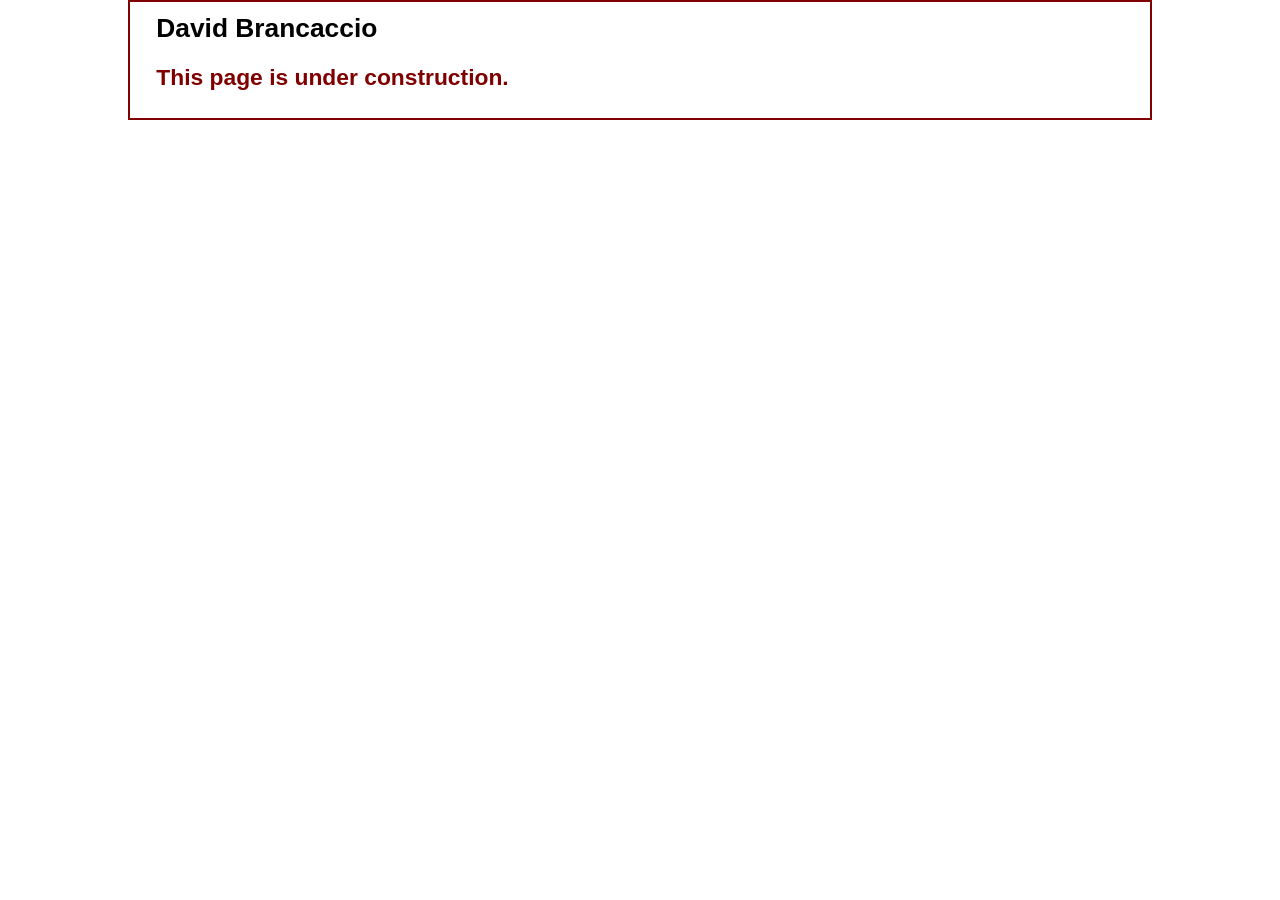
<file: brancaccio.html>
<!DOCTYPE html>
<html lang="en">

<head>
	<meta charset="utf-8">
	<title>San Joaquin Valley Town Hall</title>
	<link rel="icon" href="../images/favicon.ico">
	<link rel="stylesheet" href="../styles/main.css">
</head>

<body>
	<main>
		<section>
			<h1>David Brancaccio</h1>
			<h2>This page is under construction.</h2>
		</section>
	</main>
</body>

</html>
</file>
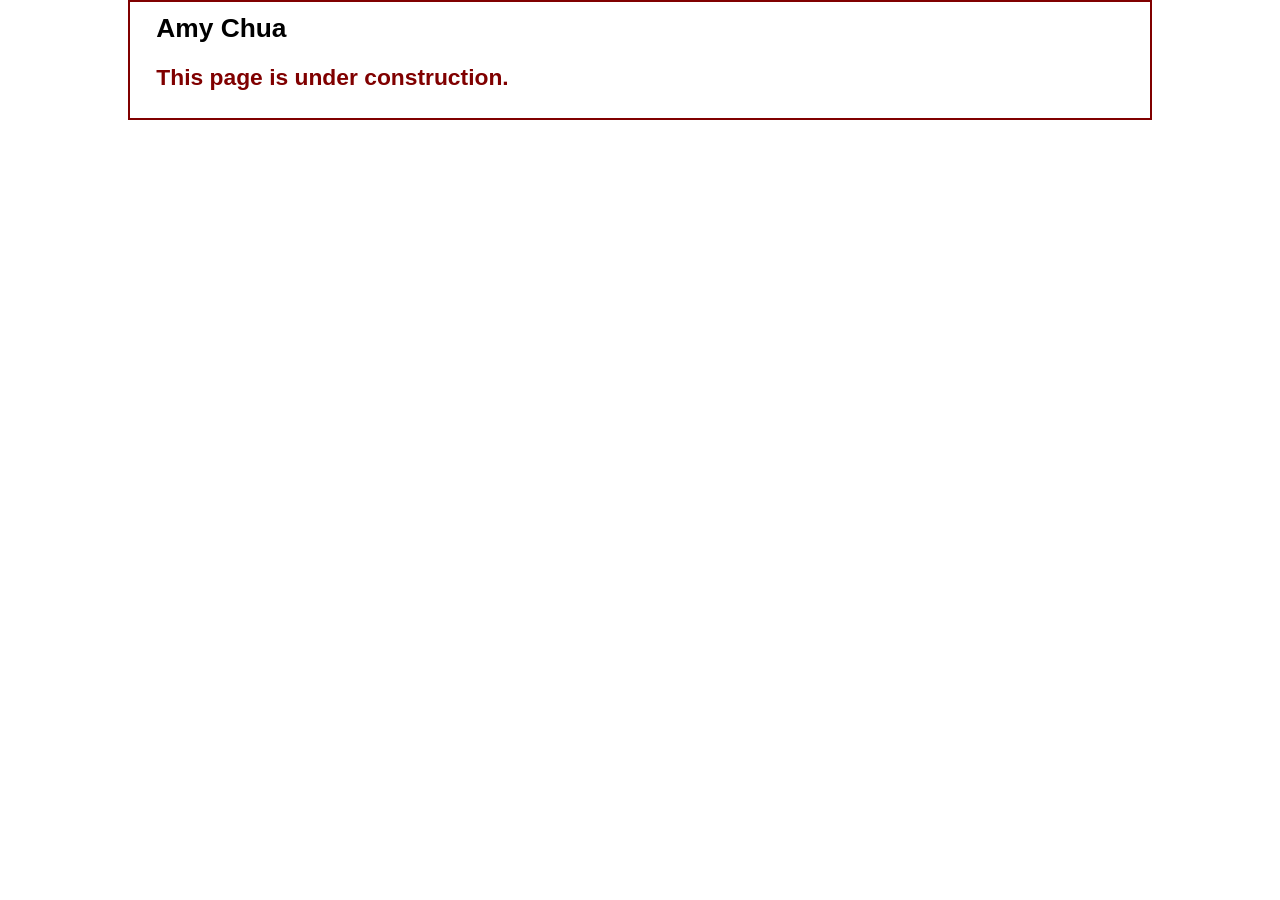
<file: chua.html>
<!DOCTYPE html>
<html lang="en">

<head>
	<meta charset="utf-8">
	<title>San Joaquin Valley Town Hall</title>
	<link rel="icon" href="../images/favicon.ico">
	<link rel="stylesheet" href="../styles/main.css">
</head>

<body>
	<main>
		<section>
			<h1>Amy Chua</h1>
			<h2>This page is under construction.</h2>
		</section>
	</main>
</body>

</html>
</file>
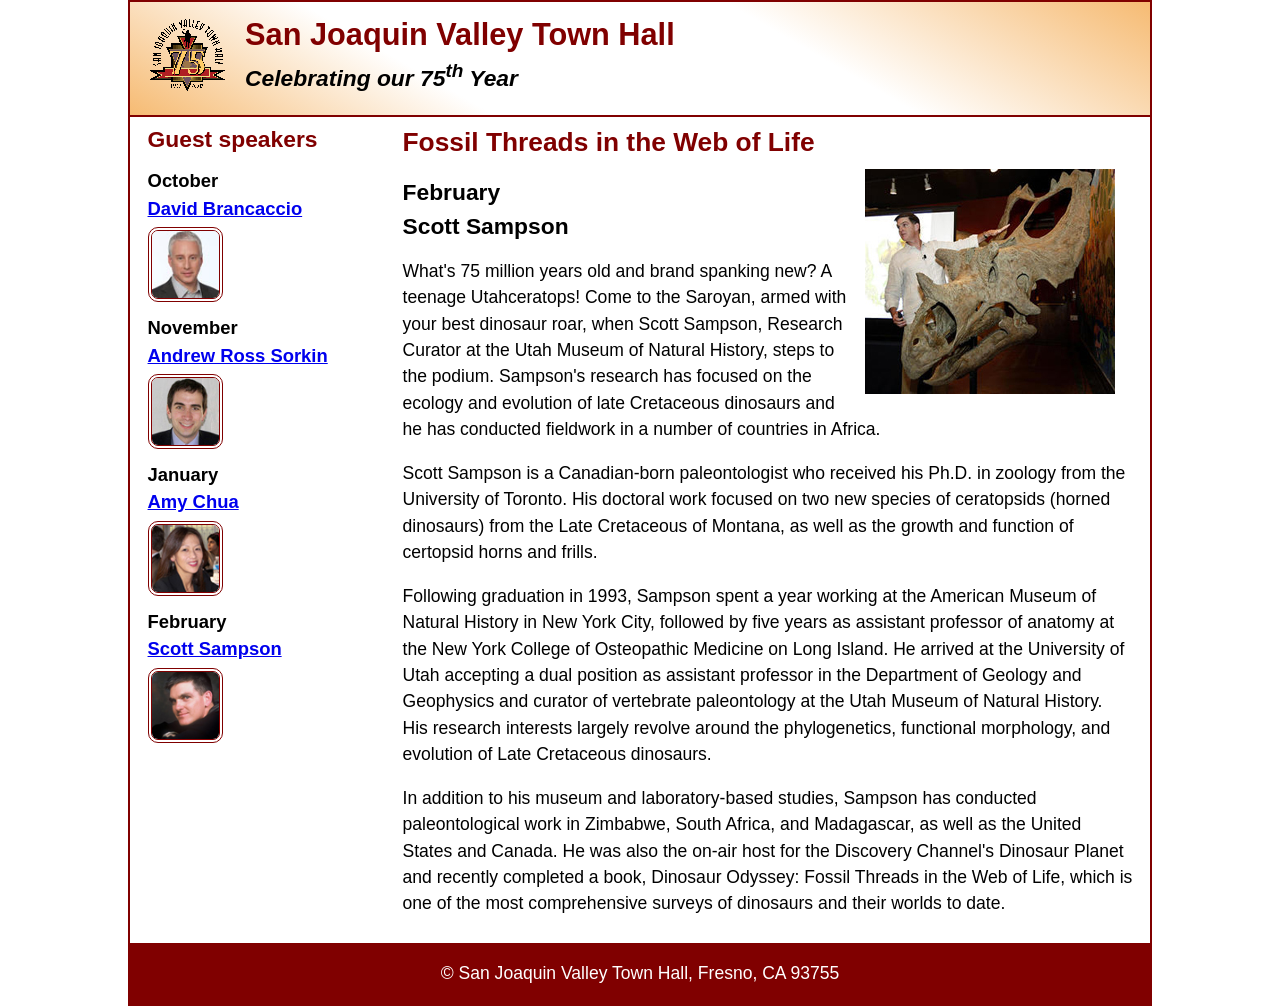
<file: sampson.html>
<!DOCTYPE html>
<html lang="en">

<head>
	<meta charset="utf-8">
	<title>San Joaquin Valley Town Hall</title>
	<meta name="viewport" content="width=device-width, initial-scale=1">
	<link rel="icon" href="../images/favicon.ico">
	<link rel="stylesheet" href="../styles/main.css">
</head>

<body>
	<header>
		<img src="../images/town_hall_logo.gif" alt="Town Hall logo">
		<h2>San Joaquin Valley Town Hall</h2>
		<h3>Celebrating our <span class="shadow">75<sup>th</sup></span> Year</h3>
	</header>
	<main>
		<aside>
			<h2>Guest speakers</h2>
			<h3>October<br><a href="../speakers/brancaccio.html">David Brancaccio</a></h3>
			<img src="../images/brancaccio75.jpg" alt="David Brancaccio photo">
			<h3>November<br><a href="../speakers/sorkin.html">Andrew Ross Sorkin</a></h3>
			<img src="../images/sorkin75.jpg" alt="Andrew Ross Sorkin photo">
			<h3>January<br><a href="../speakers/chua.html">Amy Chua</a></h3>
			<img src="../images/chua75.jpg" alt="Amy Chua photo">
			<h3>February<br><a href="../speakers/sampson.html">Scott Sampson</a></h3>
			<img src="../images/sampson75.jpg" alt="Scott Sampson photo">
		</aside>
		<section class="speaker">
			<h1>Fossil Threads in the Web of Life</h1>
			<article>
				<img src="../images/sampson_dinosaur.jpg" alt="Scott Sampson with dinosaur">
				<h2>February<br>Scott Sampson</h2>
				<p>What's 75 million years old and brand spanking new? A teenage Utahceratops! Come to the 
				   Saroyan, armed with your best dinosaur roar, when Scott Sampson, Research Curator at the 
				   Utah Museum of Natural History, steps to the podium. Sampson's research has focused on the 
				   ecology and evolution of late Cretaceous dinosaurs and he has conducted fieldwork in a number 
				   of countries in Africa.</p>
				<p>Scott Sampson is a Canadian-born paleontologist who received his Ph.D. in zoology from the 
				   University of Toronto. His doctoral work focused on two new species of ceratopsids (horned 
				   dinosaurs) from the Late Cretaceous of Montana, as well as the growth and function of certopsid 
				   horns and frills.</p>
				<p>Following graduation in 1993, Sampson spent a year working at the American Museum of Natural 
				   History in New York City, followed by five years as assistant professor of anatomy at the New 
				   York College of Osteopathic Medicine on Long Island. He arrived at the University of Utah 
				   accepting a dual position as assistant professor in the Department of Geology and Geophysics 
				   and curator of vertebrate paleontology at the Utah Museum of Natural History. His research 
				   interests largely revolve around the phylogenetics, functional morphology, and evolution of 
				   Late Cretaceous dinosaurs.</p>
				<p>In addition to his museum and laboratory-based studies, Sampson has conducted paleontological 
				   work in Zimbabwe, South Africa, and Madagascar, as well as the United States and Canada. He was 
				   also the on-air host for the Discovery Channel's Dinosaur Planet and recently completed a book, 
				   Dinosaur Odyssey: Fossil Threads in the Web of Life, which is one of the most 
				   comprehensive surveys of dinosaurs and their worlds to date.</p>
			</article>
		</section>
	</main>
	<footer>
		<p>&copy; San Joaquin Valley Town Hall, Fresno, CA 93755</p>
	</footer>
</body>
</html>
</file>
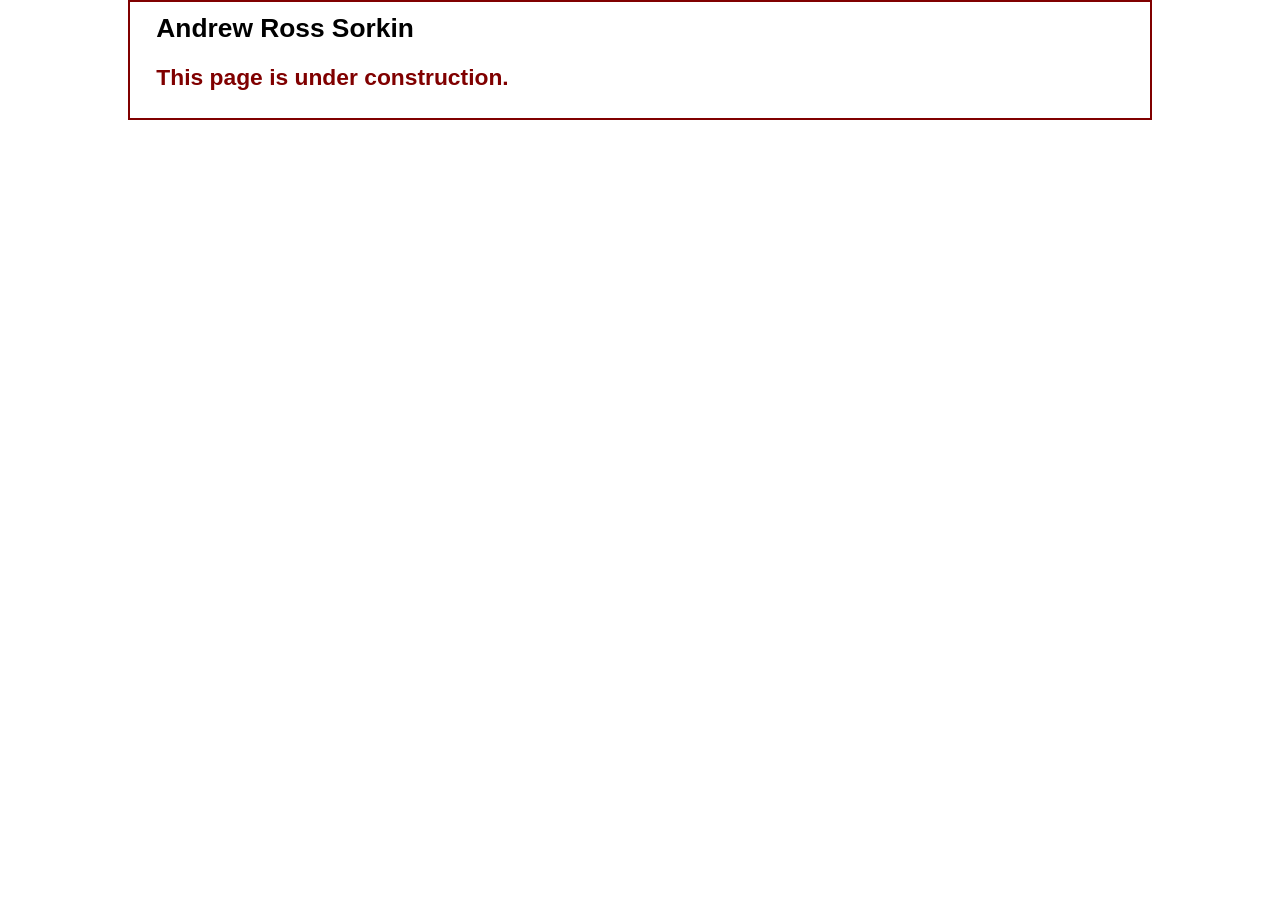
<file: sorkin.html>
<!DOCTYPE html>
<html lang="en">

<head>
	<meta charset="utf-8">
	<title>San Joaquin Valley Town Hall</title>
	<link rel="icon" href="../images/favicon.ico">
	<link rel="stylesheet" href="../styles/main.css">
</head>

<body>
	<main>
		<section>
			<h1>Andrew Ross Sorkin</h1>
			<h2>This page is under construction.</h2>
		</section>
	</main>
</body>

</html>
</file>
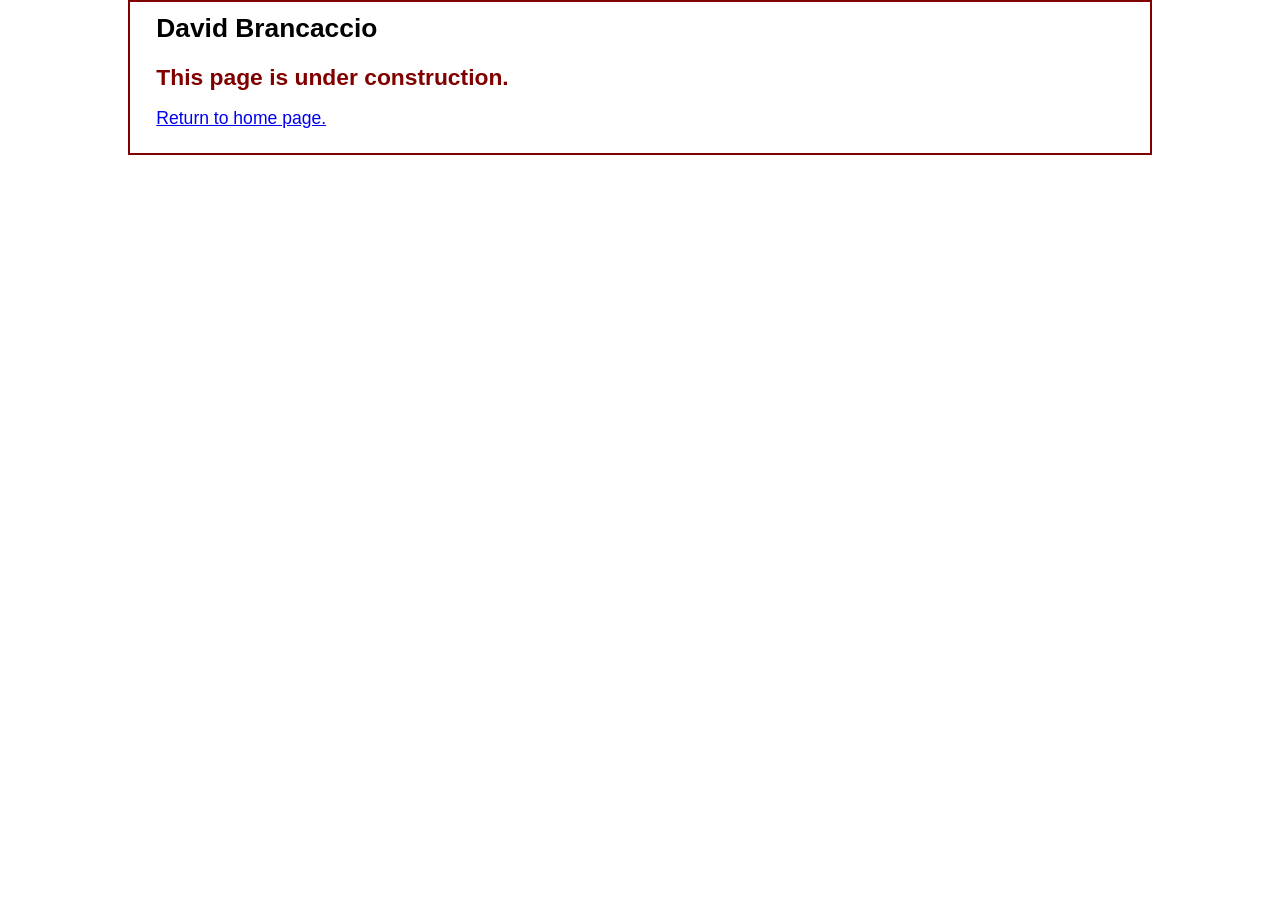
<file: speakers/brancaccio.html>
<!DOCTYPE html>
<html lang="en">

<head>
	<meta charset="utf-8">
	<title>San Joaquin Valley Town Hall</title>
	<link rel="icon" href="../images/favicon.ico">
	<link rel="stylesheet" href="../styles/main.css">
</head>

<body>
	<main>
		<section>
			<h1>David Brancaccio</h1>
			<h2>This page is under construction.</h2>
			<p><a href="../index.html">Return to home page.</a></p>
		</section>
	</main>
</body>

</html>
</file>
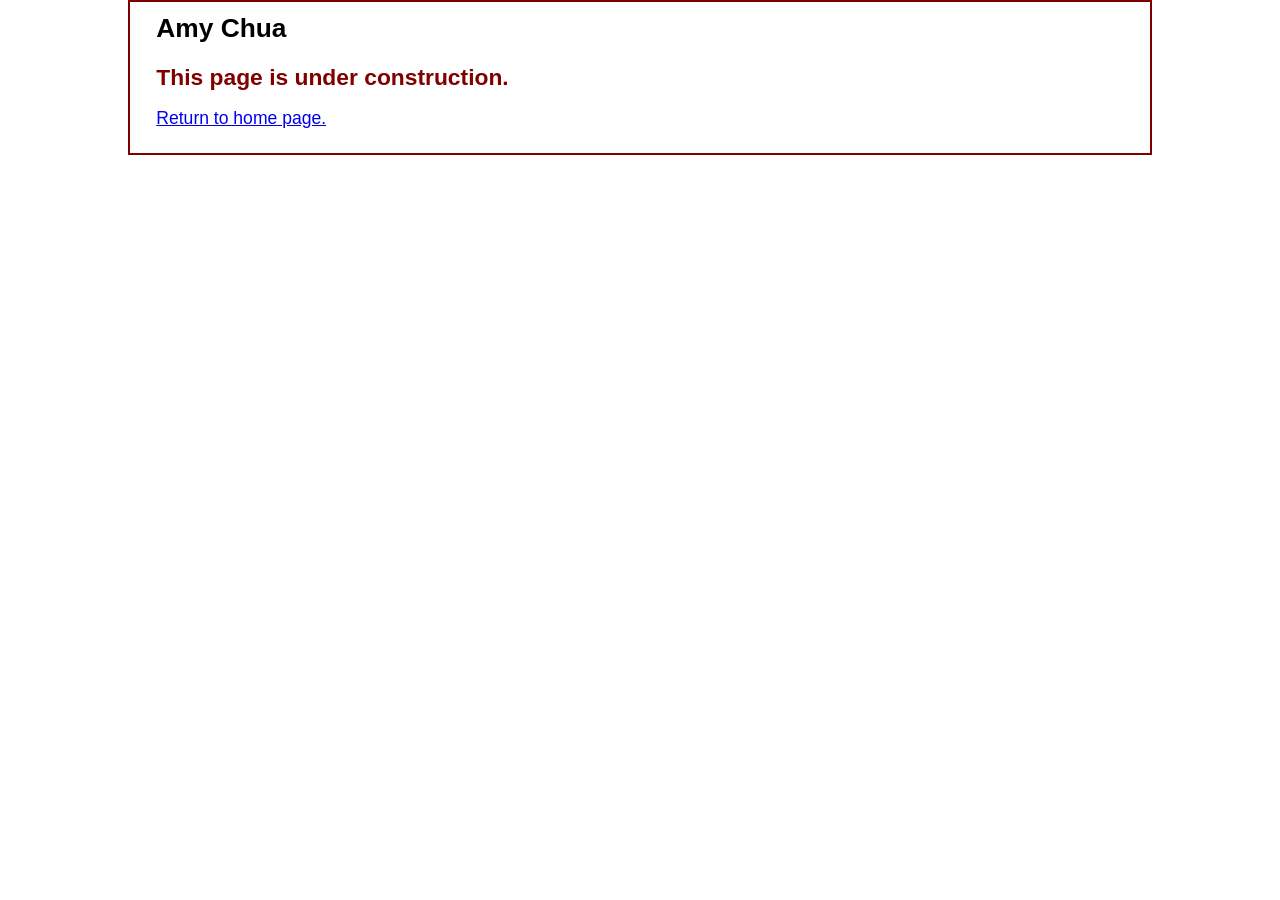
<file: speakers/chua.html>
<!DOCTYPE html>
<html lang="en">

<head>
	<meta charset="utf-8">
	<title>San Joaquin Valley Town Hall</title>
	<link rel="icon" href="../images/favicon.ico">
	<link rel="stylesheet" href="../styles/main.css">
</head>

<body>
	<main>
		<section>
			<h1>Amy Chua</h1>
			<h2>This page is under construction.</h2>
			<p><a href="../index.html">Return to home page.</a></p>
		</section>
	</main>
</body>

</html>
</file>
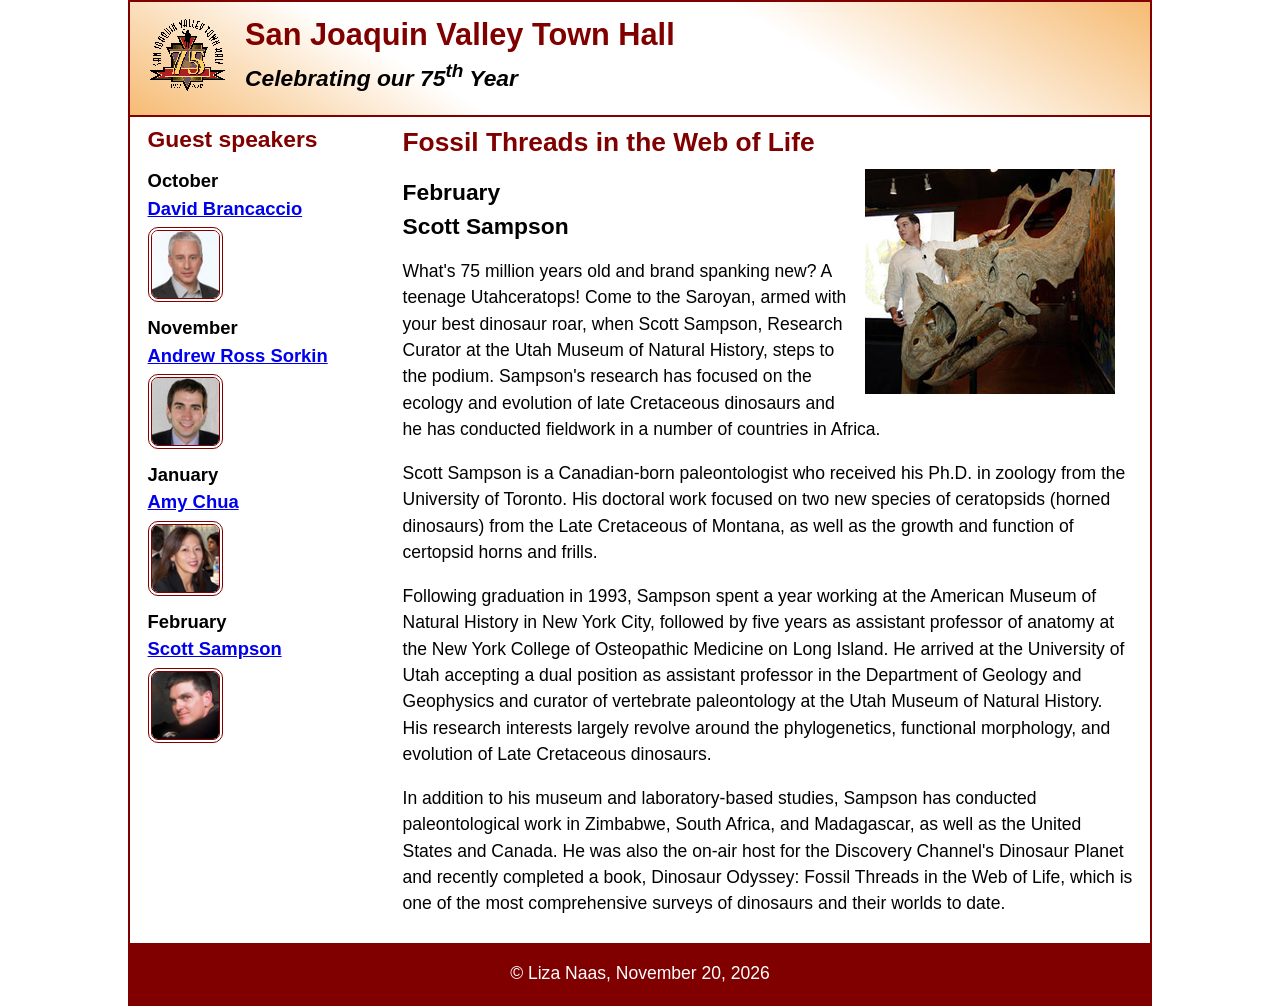
<file: speakers/sampson.html>
<!DOCTYPE html>
<html lang="en">

<head>
	<meta charset="utf-8">
	<title>San Joaquin Valley Town Hall</title>
	<meta name="viewport" content="width=device-width, initial-scale=1">
	<link rel="icon" href="../images/favicon.ico">
	<link rel="stylesheet" href="../styles/main.css">
</head>

<body>
	<header>
		<img src="../images/town_hall_logo.gif" alt="Town Hall logo">
		<h2>San Joaquin Valley Town Hall</h2>
		<h3>Celebrating our <span class="shadow">75<sup>th</sup></span> Year</h3>
	</header>
	<main>
		<aside>
			<h2>Guest speakers</h2>
			<h3>October<br><a href="../speakers/brancaccio.html">David Brancaccio</a></h3>
			<img src="../images/brancaccio75.jpg" alt="David Brancaccio photo">
			<h3>November<br><a href="../speakers/sorkin.html">Andrew Ross Sorkin</a></h3>
			<img src="../images/sorkin75.jpg" alt="Andrew Ross Sorkin photo">
			<h3>January<br><a href="../speakers/chua.html">Amy Chua</a></h3>
			<img src="../images/chua75.jpg" alt="Amy Chua photo">
			<h3>February<br><a href="../speakers/sampson.html">Scott Sampson</a></h3>
			<img src="../images/sampson75.jpg" alt="Scott Sampson photo">
		</aside>
		<section class="speaker">
			<h1>Fossil Threads in the Web of Life</h1>
			<article>
				<img src="../images/sampson_dinosaur.jpg" alt="Scott Sampson with dinosaur">
				<h2>February<br>Scott Sampson</h2>
				<p>What's 75 million years old and brand spanking new? A teenage Utahceratops! Come to the 
				   Saroyan, armed with your best dinosaur roar, when Scott Sampson, Research Curator at the 
				   Utah Museum of Natural History, steps to the podium. Sampson's research has focused on the 
				   ecology and evolution of late Cretaceous dinosaurs and he has conducted fieldwork in a number 
				   of countries in Africa.</p>
				<p>Scott Sampson is a Canadian-born paleontologist who received his Ph.D. in zoology from the 
				   University of Toronto. His doctoral work focused on two new species of ceratopsids (horned 
				   dinosaurs) from the Late Cretaceous of Montana, as well as the growth and function of certopsid 
				   horns and frills.</p>
				<p>Following graduation in 1993, Sampson spent a year working at the American Museum of Natural 
				   History in New York City, followed by five years as assistant professor of anatomy at the New 
				   York College of Osteopathic Medicine on Long Island. He arrived at the University of Utah 
				   accepting a dual position as assistant professor in the Department of Geology and Geophysics 
				   and curator of vertebrate paleontology at the Utah Museum of Natural History. His research 
				   interests largely revolve around the phylogenetics, functional morphology, and evolution of 
				   Late Cretaceous dinosaurs.</p>
				<p>In addition to his museum and laboratory-based studies, Sampson has conducted paleontological 
				   work in Zimbabwe, South Africa, and Madagascar, as well as the United States and Canada. He was 
				   also the on-air host for the Discovery Channel's Dinosaur Planet and recently completed a book, 
				   Dinosaur Odyssey: Fossil Threads in the Web of Life, which is one of the most 
				   comprehensive surveys of dinosaurs and their worlds to date.</p>
			</article>
		</section>
	</main>
	<footer>
		<p>&copy; Liza Naas, November 20, 2026 </p>
	</footer>
</body>
</html>
</file>
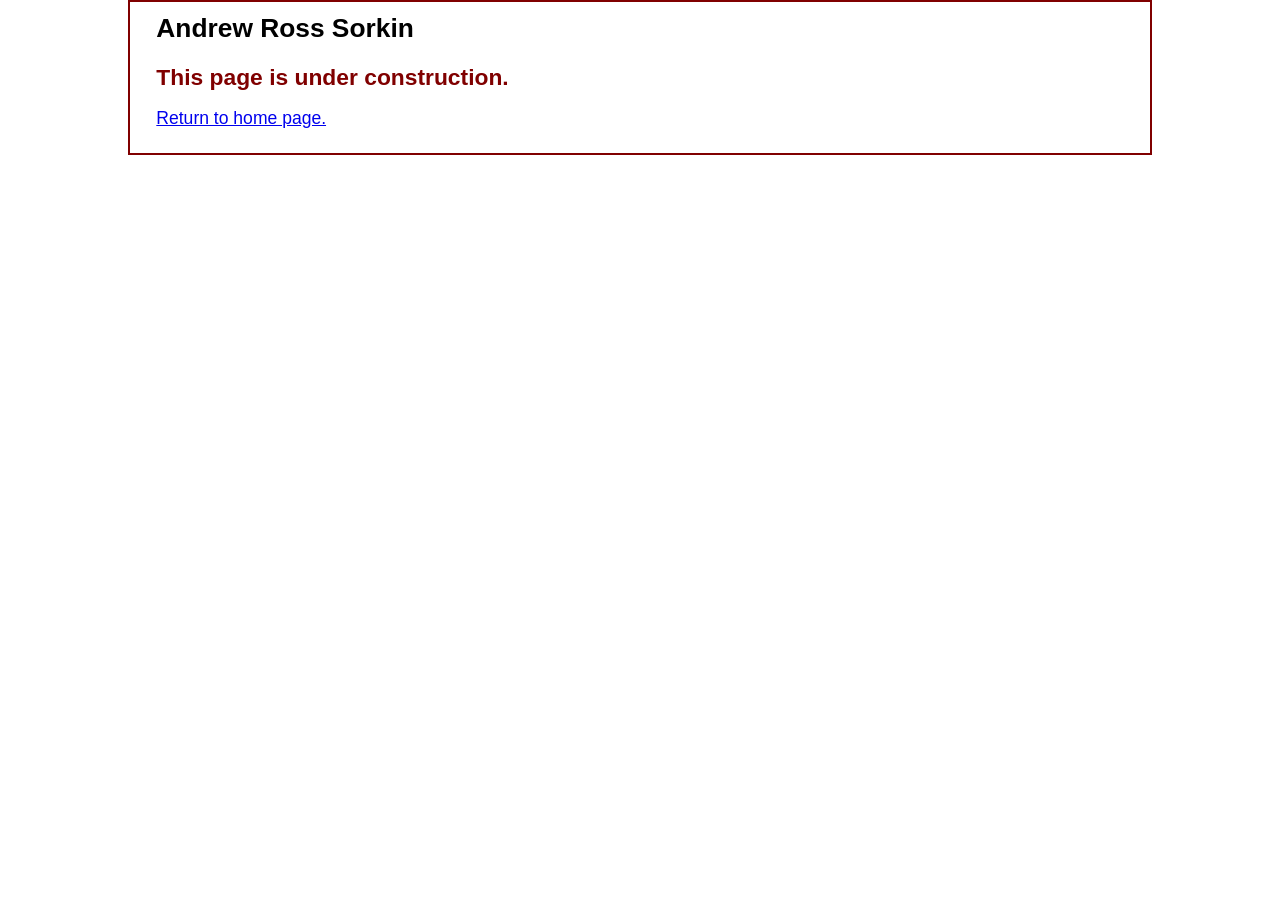
<file: speakers/sorkin.html>
<!DOCTYPE html>
<html lang="en">

<head>
	<meta charset="utf-8">
	<title>San Joaquin Valley Town Hall</title>
	<link rel="icon" href="../images/favicon.ico">
	<link rel="stylesheet" href="../styles/main.css">
</head>

<body>
	<main>
		<section>
			<h1>Andrew Ross Sorkin</h1>
			<h2>This page is under construction.</h2>
			<p><a href="../index.html">Return to home page.</a></p>
		</section>
	</main>
</body>

</html>
</file>
<file: styles/main.css>
/* custom property */
:root {
	--accent-color: #800000;  /* could also be coded #800 */
	--gradient-color: #f6bb73;

	--light_menu: white;
	--mid_menu: antiquewhite;
	--dark_menu: black;
}

/* reset */
* {
	margin: 0;
	padding: 0;
	box-sizing: border-box;
}

/* default styles */
body {
	font-family: Arial, Helvetica, sans-serif;
    font-size: calc(15px + .2vw);
	width: min(80%, 1024px);
	line-height: 1.5;
	margin: auto;
	border: 2px solid var(--accent-color);
}
h1, h2, h3, p, ul {
	padding: .25em 0;
}
a:hover, a:focus{
	font-style: italic;
	color: var(--accent-color);
}
h1 {
	font-size: 150%;
}
h2 {
	font-size: 130%;
	color: var(--accent-color);
}
h3 {
	font-size: 105%;
}
ul {
	margin-left: 2em;
}

/* the styles for the header */
header {
	line-height: 1.2;
	border-bottom: 2px solid var(--accent-color);
	background-image: linear-gradient(
	    30deg, var(--gradient-color) 0%, white 30%, white 65%, var(--gradient-color) 100%);
	& h2 {
		font-size: 175%;
		padding: .5em 0 0 0;
	}
	& h3 {
		font-size: 130%;
		font-style: italic;
		padding-bottom: 1em;
	}
	& img {
		width: clamp(40px, 15%, 80px);
		float: left;
		margin: .75em 1em;
	}
}

/* the styles for the main content */
main {
	display: flex;
	padding: 0 1em 1em;
	& blockquote {
		font-style: italic;
		padding-left: 1em;
	}
	& h3 + img { /* speaker images */
		width: clamp(40px, 50%, 75px);
		border: 4px double var(--accent-color);
		border-radius: 10px;
	}
}

/* the styles for the section */
section {
	flex-basis: 75%;
	padding-left: .5em;
	& img {
		width: clamp(100px, 50%, 250px);
		float: right;
		margin: 0 1em .25em;
	}
}

/* the styles for the aside */
aside {
	flex-basis: 25%;
	padding-right: .5em;
}

/* the styles for the footer */
footer {
	background-color: var(--accent-color);
	& p {
		text-align: center;
		color: white;
		padding: 1em 0;
	}
}

/* CSS class */
.featured {
	border-top: 2px solid var(--accent-color);
	border-bottom: 2px solid var(--accent-color);
	padding: .5em 0 1em;
}
.speaker {
	& h1 {
		color: var(--accent-color);
	}
	& h2 {
		color: black;
	}
	& p {
		padding: .5em 0; 
	}	
}
.large {
	font-size: 125%;
}

/* styles for the menu */
.menu {
	display: flex;
	flex-wrap: wrap;
	& li { 
		flex-basis: 20%; 
		text-align: center;
	}
}

.navbar {
	clear: left;
	background-color: var(--accent-color);
	& a {
		display: block;
		padding: 1em;
		text-decoration: none;
		margin: 0 1px 2px;
	}
	& a:link, a:visited { 
		color: var(--light_menu);
	}
	& a:hover, a:focus, a.current {
		background-color: var(--mid_menu);
		color: var(--dark_menu);
	}
	& ul {
		list-style-type: none;
		padding: 0;
		margin: 0;
	}
}

.submenu {
	position: relative;
	& small { margin-left: .25em; }
}

.dropdown {
	position: absolute;
	left: 0;
	right: 0;
	background-color: var(--accent-color);
	color: var(--light_menu);
	display: none;
	& > li a { margin: 0 2px 2px; }
}

.submenu:hover > .dropdown {
	display: block;
}

.menu > li:first-child a { margin-left: 0; }
.menu > li:last-child a { margin-right: 0; }
/* Desktop navigation */
.slicknav_menu {
    display: none;
}

/* Mobile screens */
@media screen and (max-width: 767px) {
    .navbar > .menu {
        display: none;
    }

    .slicknav_menu {
        display: block;
    }

    main {
        flex-direction: column-reverse;
    }

    section, aside {
        flex-basis: auto;
        width: 100%;
    }

    header img {
        display: none;
    }

    header {
        text-align: center;
    }
}

/* Responsive images */
img {
    max-width: 100%;
    height: auto;
}
@media screen and (max-width: 767px) {
    body {
        width: 100%;
    }
}
/* Fix mobile navigation */
@media screen and (max-width: 767px) {
    .navbar > .menu {
        display: none;
    }

    .navbar .slicknav_menu {
        display: block;
        width: 100%;
        background-color: #800000;
    }
}
/* Fix SlickNav dropdowns on mobile */
@media screen and (max-width: 767px) {
    .slicknav_nav .dropdown {
        position: static;
        display: block;
        background-color: transparent;
        width: 100%;
    }

    .slicknav_nav li {
        display: block;
        width: 100%;
        float: none;
        text-align: left;
    }

    .slicknav_nav a {
        margin: 2px 5px;
    }

    .slicknav_nav ul {
        position: static;
        width: 100%;
    }
}
/* Prevent desktop dropdown styles from affecting SlickNav */
@media screen and (max-width: 767px) {
    .slicknav_nav .submenu {
        position: static;
    }

    .slicknav_nav .dropdown {
        position: static;
        display: none;
        width: 100%;
        background-color: transparent;
    }

    .slicknav_nav .slicknav_open > .dropdown {
        display: block;
    }

    .slicknav_nav .submenu:hover > .dropdown {
        display: none;
    }

    .slicknav_nav .submenu.slicknav_open > .dropdown {
        display: block;
    }
}
@media screen and (min-width: 768px) {
    .menu > li > a:hover,
    .menu > li > a:focus,
    .menu > li > a:active {
        background-color: antiquewhite;
        color: black;
        font-style: normal;
    }
}
</file>
